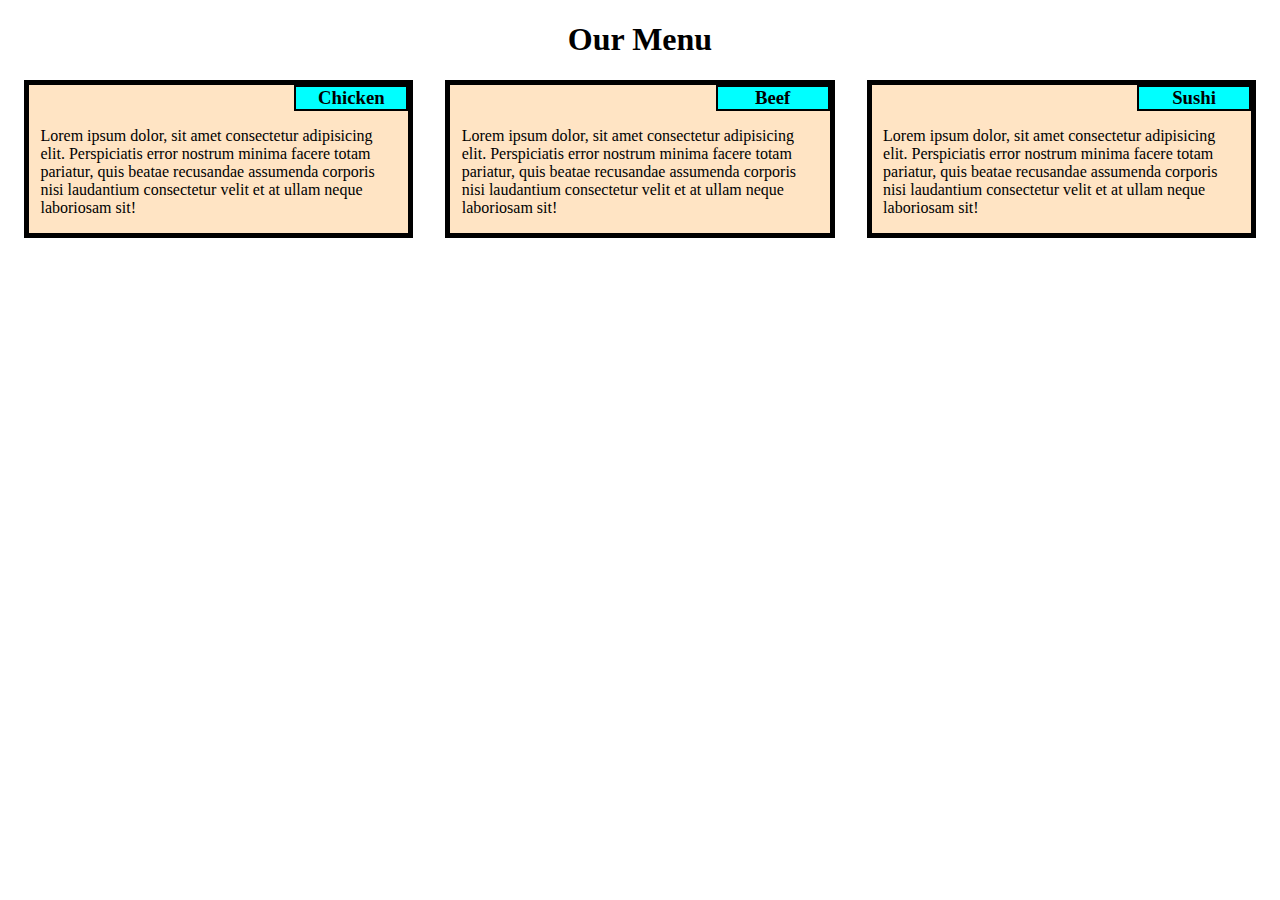
<file: index.html>
<!DOCTYPE html>
<html lang="en">
<head>
    <meta charset="UTF-8">
    <meta http-equiv="X-UA-Compatible" content="IE=edge">
    <meta name="viewport" content="width=device-width, initial-scale=1.0">
    <title>Module 2 assignment</title>
    <link rel="stylesheet" href="./index.css">
</head>
<body>
    <h1>Our Menu</h1>
    <div class="container">
        <div class="chicken">
            <h3>Chicken</h3>
            <p>Lorem ipsum dolor, sit amet consectetur adipisicing elit. Perspiciatis error nostrum minima facere totam pariatur, quis beatae recusandae assumenda corporis nisi laudantium consectetur velit et at ullam neque laboriosam sit!</p>
        </div>
        <div class="beef">
            <h3>Beef</h3>
            <p>Lorem ipsum dolor, sit amet consectetur adipisicing elit. Perspiciatis error nostrum minima facere totam pariatur, quis beatae recusandae assumenda corporis nisi laudantium consectetur velit et at ullam neque laboriosam sit!</p>
        </div>
        <div class="shushi">
            <h3>Sushi</h3>
            <p>Lorem ipsum dolor, sit amet consectetur adipisicing elit. Perspiciatis error nostrum minima facere totam pariatur, quis beatae recusandae assumenda corporis nisi laudantium consectetur velit et at ullam neque laboriosam sit!</p>
        </div>
    </div>
</body>
</html>
</file>
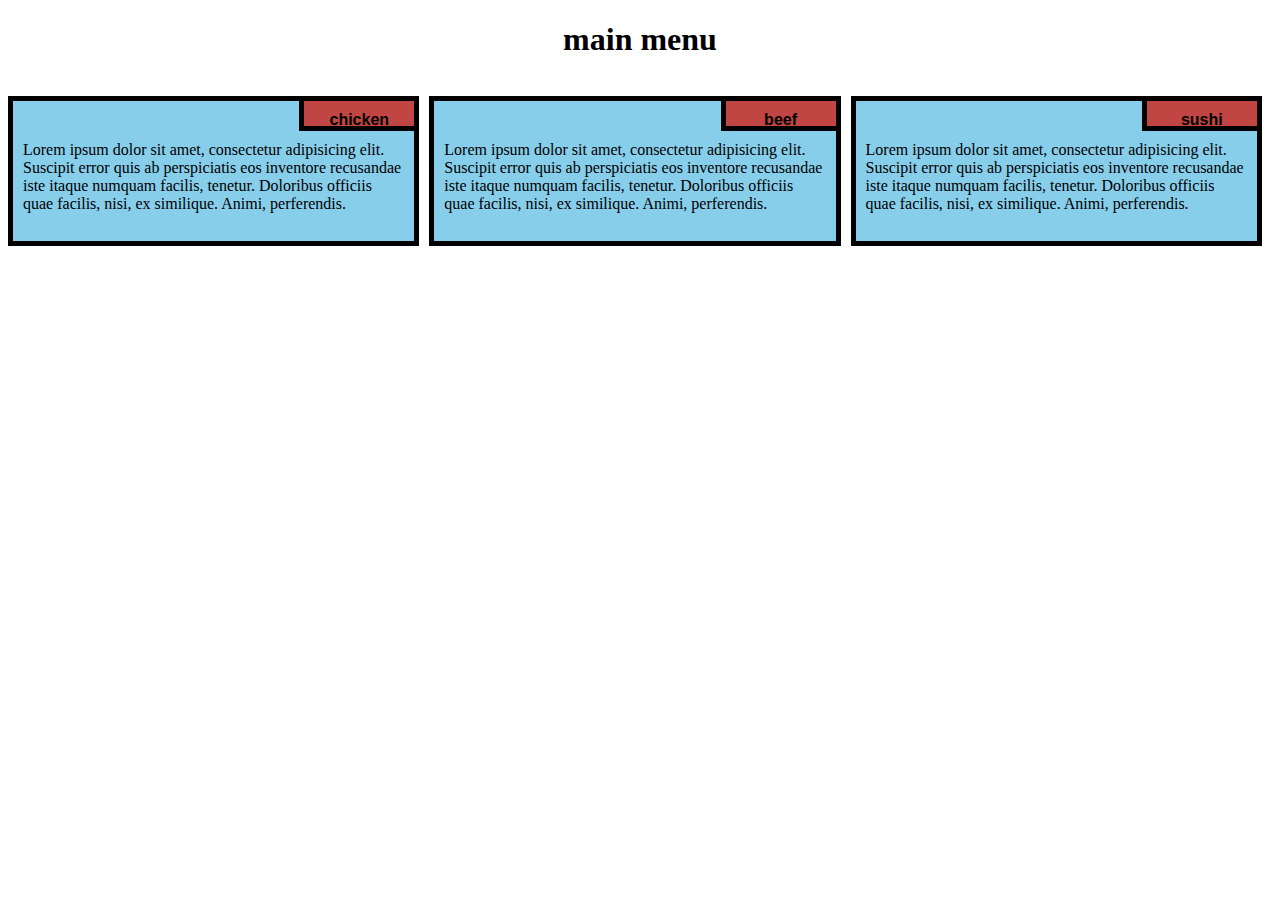
<file: module2-solution/index.html>
<!DOCTYPE html>
<html>
<head>
	<link rel="stylesheet" type="text/css" href="css.css">
<meta charset="utf-8">
	<title>module 2 solution</title>
<style>
</style>	
</head>
<body>
	<h1 style="text-align: center;">main menu</h1>
<div class="row">
  <div class="col-lg-4 col-md-6 col-sm-12" id="container">
  	<p>Lorem ipsum dolor sit amet, consectetur adipisicing elit. Suscipit error quis ab perspiciatis eos inventore recusandae iste itaque numquam facilis, tenetur. Doloribus officiis quae facilis, nisi, ex similique. Animi, perferendis.</p>
  	<p style="float: right;" id="p1">chicken</p></div>
  <div class="col-lg-4 col-md-6 col-sm-12" id="container">
  	<p>Lorem ipsum dolor sit amet, consectetur adipisicing elit. Suscipit error quis ab perspiciatis eos inventore recusandae iste itaque numquam facilis, tenetur. Doloribus officiis quae facilis, nisi, ex similique. Animi, perferendis.</p>
  	<p style="float: right;" id="p2">beef</p></div>
  <div class="col-lg-4 col-md-12 col-sm-12" id="container">
  	<p>Lorem ipsum dolor sit amet, consectetur adipisicing elit. Suscipit error quis ab perspiciatis eos inventore recusandae iste itaque numquam facilis, tenetur. Doloribus officiis quae facilis, nisi, ex similique. Animi, perferendis.</p>
  	<p style="float: right;" id="p3">sushi</p></div>
</div>
</body>
</html>
</file>
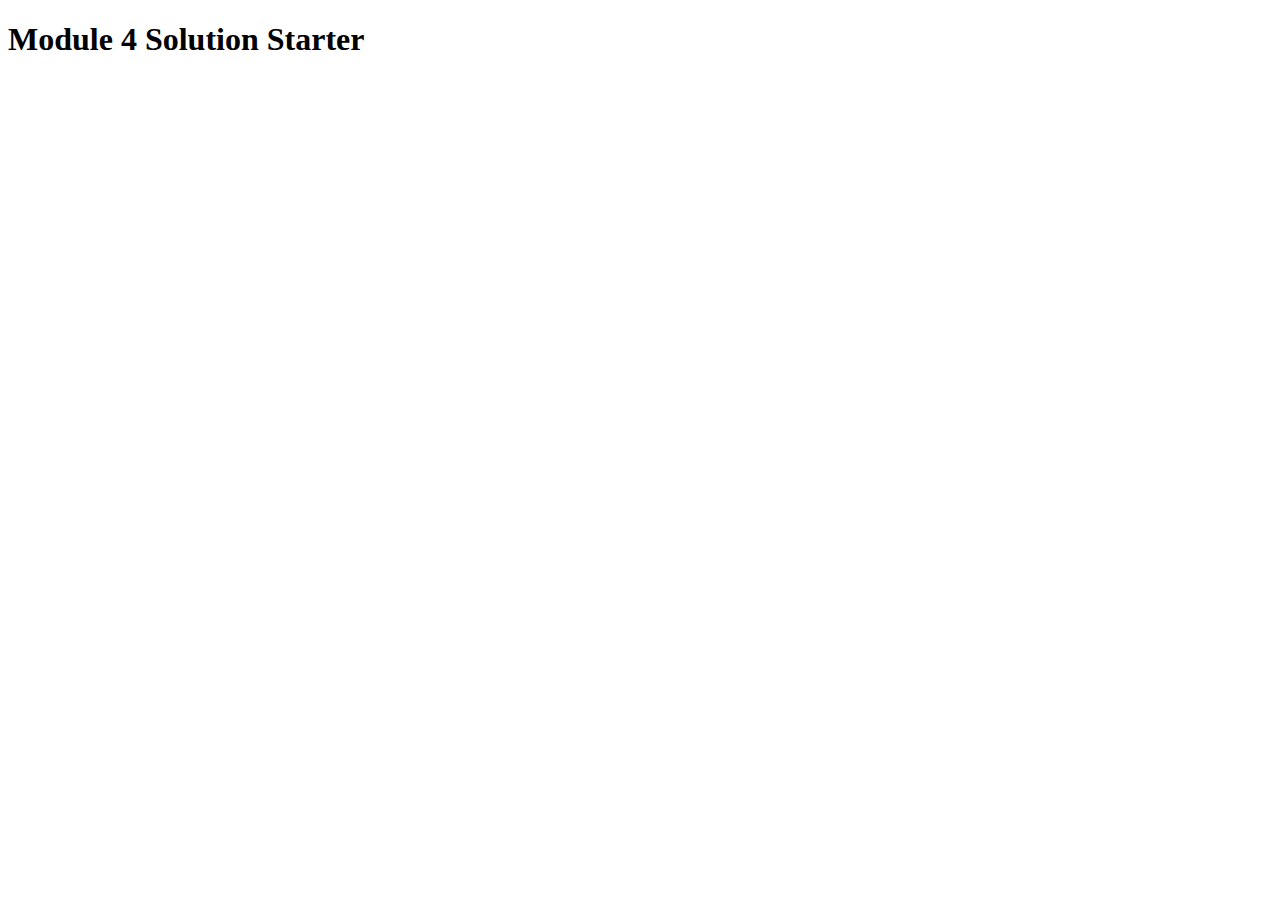
<file: module4-solution/index.html>
<!DOCTYPE html>
<html>
<head>
  <meta charset="utf-8">
  <title>Module 4 Solution Starter</title>
  <script src="SpeakHello.js"></script>
  <script src="SpeakGoodBye.js"></script>
  <script src="script.js"></script>
</head>
<body>
  <h1>Module 4 Solution Starter</h1>
</body>
</html>
</file>
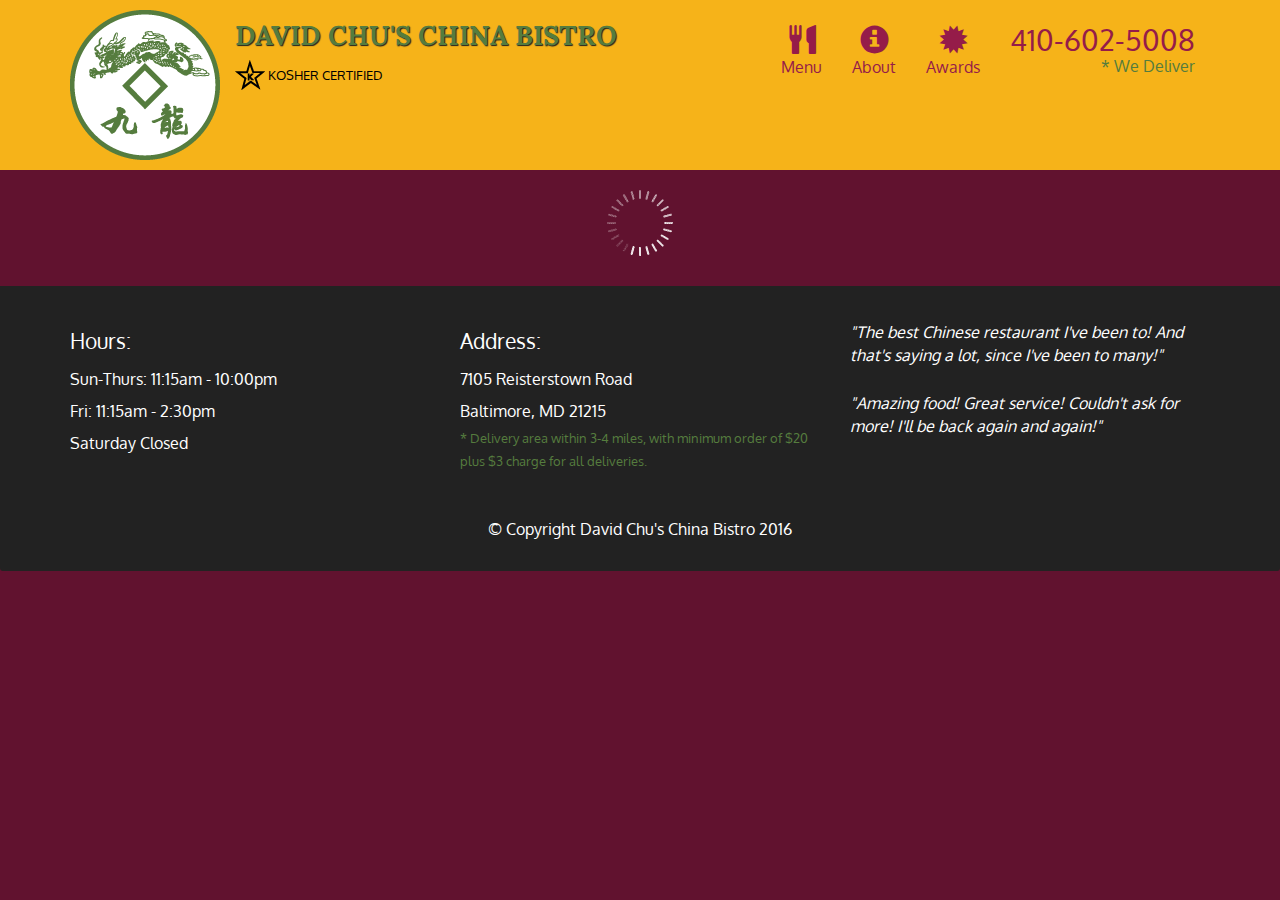
<file: module5-solution/index.html>
<!doctype html>
<html lang="en">
  <head>
    <meta charset="utf-8">
    <meta http-equiv="X-UA-Compatible" content="IE=edge">
    <meta name="viewport" content="width=device-width, initial-scale=1">
    <title>David Chu's China Bistro</title>
    <link rel="stylesheet" href="css/bootstrap.min.css">
    <link rel="stylesheet" href="css/styles.css">
    <link href='https://fonts.googleapis.com/css?family=Oxygen:400,300,700' rel='stylesheet' type='text/css'>
    <link href='https://fonts.googleapis.com/css?family=Lora' rel='stylesheet' type='text/css'>
  </head>
<body>
  <header>
    <nav id="header-nav" class="navbar navbar-default">
      <div class="container">
        <div class="navbar-header">
          <a href="index.html" class="pull-left visible-md visible-lg">
            <div id="logo-img" alt="Logo image"></div>
          </a>

          <div class="navbar-brand">
            <a href="index.html"><h1>David Chu's China Bistro</h1></a>
            <p>
              <img src="images/star-k-logo.png" alt="Kosher certification">
              <span>Kosher Certified</span>
            </p>
          </div>

          <button id="navbarToggle" type="button" class="navbar-toggle collapsed" data-toggle="collapse" data-target="#collapsable-nav" aria-expanded="false">
            <span class="sr-only">Toggle navigation</span>
            <span class="icon-bar"></span>
            <span class="icon-bar"></span>
            <span class="icon-bar"></span>
          </button>
        </div>
        
        <div id="collapsable-nav" class="collapse navbar-collapse">
           <ul id="nav-list" class="nav navbar-nav navbar-right">
            <li id="navHomeButton" class="visible-xs active">
              <a href="index.html">
                <span class="glyphicon glyphicon-home"></span> Home</a>
            </li>
            <li id="navMenuButton">
              <a href="#" onclick="$dc.loadMenuCategories();">
                <span class="glyphicon glyphicon-cutlery"></span><br class="hidden-xs"> Menu</a>
            </li>
            <li>
              <a href="#">
                <span class="glyphicon glyphicon-info-sign"></span><br class="hidden-xs"> About</a>
            </li>
            <li>
              <a href="#">
                <span class="glyphicon glyphicon-certificate"></span><br class="hidden-xs"> Awards</a>
            </li>
            <li id="phone" class="hidden-xs">
              <a href="tel:410-602-5008">
                <span>410-602-5008</span></a><div>* We Deliver</div>
            </li>
          </ul><!-- #nav-list -->
        </div><!-- .collapse .navbar-collapse -->
      </div><!-- .container -->
    </nav><!-- #header-nav -->
  </header>

  <div id="call-btn" class="visible-xs">
    <a class="btn" href="tel:410-602-5008">
    <span class="glyphicon glyphicon-earphone"></span>
    410-602-5008
    </a>
  </div>
  <div id="xs-deliver" class="text-center visible-xs">* We Deliver</div>

  <div id="main-content" class="container"></div>

  <footer class="panel-footer">
    <div class="container">
      <div class="row">
        <section id="hours" class="col-sm-4">
          <span>Hours:</span><br>
          Sun-Thurs: 11:15am - 10:00pm<br>
          Fri: 11:15am - 2:30pm<br>
          Saturday Closed
          <hr class="visible-xs">
        </section>
        <section id="address" class="col-sm-4">
          <span>Address:</span><br>
          7105 Reisterstown Road<br>
          Baltimore, MD 21215
          <p>* Delivery area within 3-4 miles, with minimum order of $20 plus $3 charge for all deliveries.</p>
          <hr class="visible-xs">
        </section>
        <section id="testimonials" class="col-sm-4">
          <p>"The best Chinese restaurant I've been to! And that's saying a lot, since I've been to many!"</p>
          <p>"Amazing food! Great service! Couldn't ask for more! I'll be back again and again!"</p>
        </section>
      </div>
      <div class="text-center">&copy; Copyright David Chu's China Bistro 2016</div>
    </div>
  </footer>

  <!-- jQuery (Bootstrap JS plugins depend on it) -->
  <script src="js/jquery-2.1.4.min.js"></script>
  <script src="js/bootstrap.min.js"></script>
  <script src="js/ajax-utils.js"></script>
  <script src="js/script.js"></script>
</body>
</html>
</file>
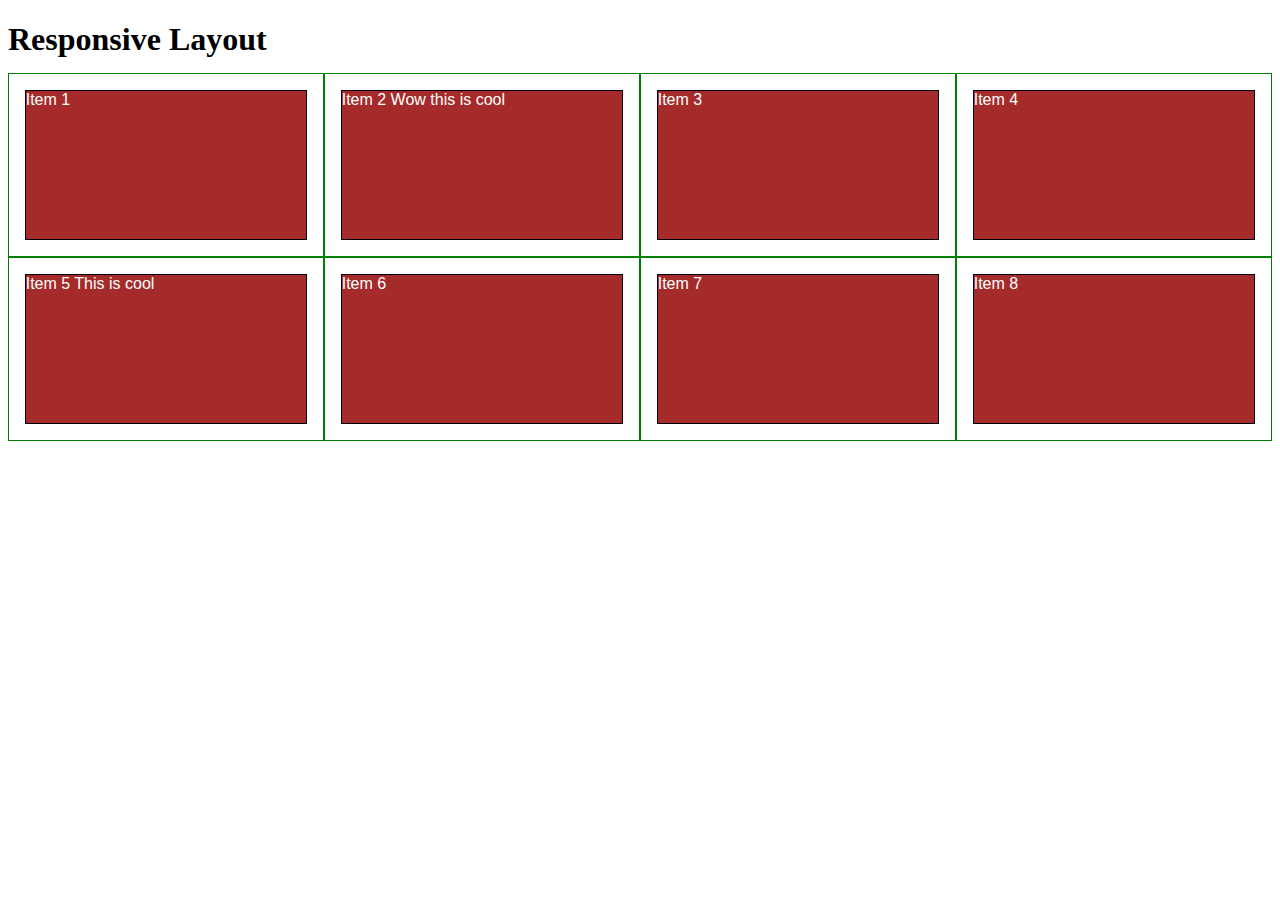
<file: bla.html>
<!DOCTYPE html>
<html>
<head>
<meta charset="utf-8">
<title>Responsive Layout</title>
<style>

/********** Base styles **********/
* {
  box-sizing: border-box;
}
h1 {
  margin-bottom: 15px;
}

p {
  border: 1px solid black;
  background-color: #A52A2A;
  width: 90%;
  height: 150px;
  margin-right: auto;
  margin-left: auto;
  font-family: Helvetica;
  color: white;
}

/* Simple Responsive Framework. */
.row {
  width: 100%;
}

/********** Large devices only **********/
@media (min-width: 1200px) {
  .col-lg-1, .col-lg-2, .col-lg-3, .col-lg-4, .col-lg-5, .col-lg-6, .col-lg-7, .col-lg-8, .col-lg-9, .col-lg-10, .col-lg-11, .col-lg-12 {
    float: left;
    border: 1px solid green;
  }
  .col-lg-1 {
    width: 8.33%;
  }
  .col-lg-2 {
    width: 16.66%;
  }
  .col-lg-3 {
    width: 25%;
  }
  .col-lg-4 {
    width: 33.33%;
  }
  .col-lg-5 {
    width: 41.66%;
  }
  .col-lg-6 {
    width: 50%;
  }
  .col-lg-7 {
    width: 58.33%;
  }
  .col-lg-8 {
    width: 66.66%;
  }
  .col-lg-9 {
    width: 74.99%;
  }
  .col-lg-10 {
    width: 83.33%;
  }
  .col-lg-11 {
    width: 91.66%;
  }
  .col-lg-12 {
    width: 100%;
  }
}

/********** Medium devices only **********/
@media (min-width: 950px) and (max-width: 1199px) {
  .col-md-1, .col-md-2, .col-md-3, .col-md-4, .col-md-5, .col-md-6, .col-md-7, .col-md-8, .col-md-9, .col-md-10, .col-md-11, .col-md-12 {
    float: left;
    border: 1px solid green;
  }
  .col-md-1 {
    width: 8.33%;
  }
  .col-md-2 {
    width: 16.66%;
  }
  .col-md-3 {
    width: 25%;
  }
  .col-md-4 {
    width: 33.33%;
  }
  .col-md-5 {
    width: 41.66%;
  }
  .col-md-6 {
    width: 50%;
  }
  .col-md-7 {
    width: 58.33%;
  }
  .col-md-8 {
    width: 66.66%;
  }
  .col-md-9 {
    width: 74.99%;
  }
  .col-md-10 {
    width: 83.33%;
  }
  .col-md-11 {
    width: 91.66%;
  }
  .col-md-12 {
    width: 100%;
  }
}

</style>
</head>
<body>
<h1>Responsive Layout</h1>

<div class="row">
  <div class="col-lg-3 col-md-6"><p>Item 1</p></div>
  <div class="col-lg-3 col-md-6"><p>Item 2 Wow this is cool</p></div>
  <div class="col-lg-3 col-md-6"><p>Item 3</p></div>
  <div class="col-lg-3 col-md-6"><p>Item 4</p></div>
  <div class="col-lg-3 col-md-6"><p>Item 5 This is cool</p></div>
  <div class="col-lg-3 col-md-6"><p>Item 6</p></div>
  <div class="col-lg-3 col-md-6"><p>Item 7</p></div>
  <div class="col-lg-3 col-md-6"><p>Item 8</p></div>
</div>

</body>
</html>
</file>
<file: index.css>
.container div{
    border: 5px solid black;
    background-color: bisque;
}
h1{
    text-align: center;
}
.container h3{
    display: flex;
    border: 2px solid black;
    background-color: aqua;
    /* align-items: flex-end; */
    text-align: center;
    flex-direction: column;
    margin: 0 0 0 70%;
}

.container div p{
    padding: 0 3%;
}

@media screen and (max-width: 767px) {
    .container{
        display: flex;
        flex-direction: column;
        justify-content: space-around;
        align-items: center;
        
    }
    .container div{
        margin: 2% 10%;

    }
}

@media  screen and (min-width: 992px) {
    .container{
        display: flex;
        justify-content: space-around;
    }
    .container div{
        max-width: 30%;
    }
}

@media screen and (min-width:768px) and (max-width: 991px) {
    .container .chicken, .container .beef{
        max-width: 46%;
        display: inline-block;
    }
    .container .beef{
        float: right;
    }
    .container div{
        margin: 1% 1%;
    }
}
</file>
<file: module2-solution/css.css>
*{
  box-sizing: border-box;
}

h1{
  text-align: center;
}

p {
  background-color: #87CEEB;
  border: 5px solid black;
  height: 150px;
  margin-right: 10px;
  padding: 40px 10px 5px 10px;
  overflow: hidden;
}


#container {
  position: relative;
  
}

#p1 {
  background-color: #C14543;
  position: absolute;
  top: 0;
  right: 0;
  font-weight: bold;
  height: 35px;
  width: 120px;
  padding: 10px;
  text-align: center;
  font-family: Arial, Helvetica, sans-serif;

}
#p2 {
  background-color:#C14543 ;
  color: black;
  position: absolute;
  top: 0;
  right: 0;
  font-weight: bold;
  height: 35px;
  width: 120px;
  padding: 10px;
  text-align: center;
  font-family: Arial, Helvetica, sans-serif;

}
#p3 {
 background-color: #C14543;
  position: absolute;
  top: 0;
  right: 0;
  font-weight: bold;
  height: 35px;
  width: 120px;
  padding: 10px;
  text-align: center;
  font-family: Arial, Helvetica, sans-serif;

}


.row {
  width: 100%;

}


/********** Large devices only **********/
@media (min-width: 992px) {
  .col-lg-1, .col-lg-2, .col-lg-3, .col-lg-4, .col-lg-5, .col-lg-6, .col-lg-7, .col-lg-8, .col-lg-9, .col-lg-10, .col-lg-11, .col-lg-12 {
    float: left;
  }
  .col-lg-1 {
    width: 8.33%;
  }
  .col-lg-2 {
    width: 16.66%;
  }
  .col-lg-3 {
    width: 25%;
  }
  .col-lg-4 {
    width: 33.33%;
  
  }
  .col-lg-5 {
    width: 41.66%;
  }
  .col-lg-6 {
    width: 50%;
  }
  .col-lg-7 {
    width: 58.33%;
  }
  .col-lg-8 {
    width: 66.66%;
  }
  .col-lg-9 {
    width: 74.99%;
  }
  .col-lg-10 {
    width: 83.33%;
  }
  .col-lg-11 {
    width: 91.66%;
  }
  .col-lg-12 {
    width: 100%;
  }

  
}

/********** Medium devices only **********/
@media (min-width: 768px) and (max-width: 991px) {
  .col-md-1, .col-md-2, .col-md-3, .col-md-4, .col-md-5, .col-md-6, .col-md-7, .col-md-8, .col-md-9, .col-md-10, .col-md-11, .col-md-12 {
    float: left;
   
  }
  .col-md-1 {
    width: 8.33%;
  }
  .col-md-2 {
    width: 16.66%;
  }
  .col-md-3 {
    width: 25%;
  }
  .col-md-4 {
    width: 33.33%;
  }
  .col-md-5 {
    width: 41.66%;
  }
  .col-md-6 {
    width: 50%;
  }
  .col-md-7 {
    width: 58.33%;
  }
  .col-md-8 {
    width: 66.66%;
  }
  .col-md-9 {
    width: 74.99%;
  }
  .col-md-10 {
    width: 83.33%;
  }
  .col-md-11 {
    width: 91.66%;
  }
  .col-md-12 {
    width: 100%;
  }
}

/********** Mobile only **********/
@media (max-width: 767px) {
  .col-sm-1, .col-sm-2, .col-sm-3, .col-sm-4, .col-sm-5, .col-sm-6, .col-sm-7, .col-sm-8, .col-sm-9, .col-sm-10, .col-sm-11, .col-sm-12 {
    float: left;
  }
  .col-sm-1 {
    width: 8.33%;
  }
  .col-sm-2 {
    width: 16.66%;
  }
  .col-sm-3 {
    width: 25%;
  }
  .col-sm-4 {
    width: 33.33%;
  
  }
  .col-sm-5 {
    width: 41.66%;
  }
  .col-sm-6 {
    width: 50%;
  }
  .col-sm-7 {
    width: 58.33%;
  }
  .col-sm-8 {
    width: 66.66%;
  }
  .col-sm-9 {
    width: 74.99%;
  }
  .col-sm-10 {
    width: 83.33%;
  }
  .col-sm-11 {
    width: 91.66%;
  }
  .col-sm-12 {
    width: 100%;
  }

  
}
</file>
<file: module5-solution/css/styles.css>
body {
  font-size: 16px;
  color: #fff;
  background-color: #61122f;
  font-family: 'Oxygen', sans-serif;
}

/** HEADER **/
#header-nav {
  background-color: #f6b319;
  border-radius: 0;
  border: 0;
}

#logo-img {
  background: url('../images/restaurant-logo_large.png') no-repeat;
  width: 150px;
  height: 150px;
  margin: 10px 15px 10px 0;
}

.navbar-brand {
  padding-top: 25px;
}
.navbar-brand h1 { /* Restaurant name */
  font-family: 'Lora', serif;
  color: #557c3e;
  font-size: 1.5em;
  text-transform: uppercase;
  font-weight: bold;
  text-shadow: 1px 1px 1px #222;
  margin-top: 0;
  margin-bottom: 0;
  line-height: .75;
}
.navbar-brand a:hover, .navbar-brand a:focus {
  text-decoration: none;
}
.navbar-brand p { /* Kosher cert */
  color: #000;
  text-transform: uppercase;
  font-size: .7em;
  margin-top: 15px;
}
.navbar-brand p span { /* Star-K */
  vertical-align: middle;
}

#nav-list {
  margin-top: 10px;
}
#nav-list a {
  color: #951C49;
  text-align: center;
}
#nav-list a:hover {
  background: #E7E7E7;
}
#nav-list a span {
  font-size: 1.8em;
}

#phone {
  margin-top: 5px;
}
#phone a { /* Phone number */
  text-align: right;
  padding-bottom: 0;
}
#phone div { /* We Deliver */
  color: #557c3e;
  text-align: right;
  padding-right: 15px;
}

.navbar-header button.navbar-toggle, .navbar-header .icon-bar {
  border: 1px solid #61122f;
}
.navbar-header button.navbar-toggle {
  clear: both;
  margin-top: -30px;
}
/* END HEADER */

/* FOOTER */
.panel-footer {
  margin-top: 30px;
  padding-top: 35px;
  padding-bottom: 30px;
  background-color: #222;
  border-top: 0;
}
.panel-footer div.row {
  margin-bottom: 35px;
}
#hours, #address {
  line-height: 2;
}
#hours > span, #address > span {
  font-size: 1.3em;
}
#address p {
  color: #557c3e;
  font-size: .8em;
  line-height: 1.8;
}
#testimonials {
  font-style: italic;
}
#testimonials p:nth-child(2) {
  margin-top: 25px;
}
/* END FOOTER */



/* HOME PAGE */
.container .jumbotron {
  box-shadow: 0 0 50px #3F0C1F;
  border: 2px solid #3F0C1F;
}

#menu-tile, #specials-tile, #map-tile {
  height: 250px;
  width: 100%;
  margin-bottom: 15px;
  position: relative;
  border: 2px solid #3F0C1F;
  overflow: hidden;
}
#menu-tile:hover, #specials-tile:hover, #map-tile:hover {
  box-shadow: 0 1px 5px 1px #cccccc;
}
#menu-tile {
  background: url('../images/menu-tile.jpg') no-repeat;
  background-position: center;
}
#specials-tile {
  background: url('../images/specials-tile.jpg') no-repeat;
  background-position: center;
}
#menu-tile span, #specials-tile span, #map-tile span {
  position: absolute;
  bottom: 0;
  right: 0;
  width: 100%;
  text-align: center;
  font-size: 1.6em;
  text-transform: uppercase;
  background-color: #000;
  color: #fff;
  opacity: .8;
}
/* END HOME PAGE */

/* MENU CATEGORIES PAGE */
.category-tile { 
  position: relative;
  border: 2px solid #3F0C1F;
  overflow: hidden;
  width: 200px;
  height: 200px;
  margin: 0 auto 15px;
}
.category-tile span {
  position: absolute;
  bottom: 0;
  right: 0;
  width: 100%;
  text-align: center;
  font-size: 1.2em;
  text-transform: uppercase;
  background-color: #000;
  color: #fff;
  opacity: .8;
}
.category-tile:hover {
  box-shadow: 0 1px 5px 1px #cccccc;
}

#menu-categories-title + div {
  margin-bottom: 50px;
}
/* END MENU CATEGORIES PAGE */

/* SINGLE CATEGORY PAGE */
.menu-item-tile {
  margin-bottom: 25px;
}
.menu-item-tile hr {
  width: 80%;
}
.menu-item-tile .menu-item-price {
  font-size: 1.1em;
  text-align: right;
  margin-top: -15px;
  margin-right: -15px;
}
.menu-item-tile .menu-item-price span {
  font-size: .6em;
}
.menu-item-photo {
  position: relative;
  border: 2px solid #3F0C1F; 
  overflow: hidden;
  padding: 0;
  margin-right: -15px;
  margin-left: auto;
  margin-bottom: 20px;
  max-width: 250px;
}
.menu-item-photo div {
  position: absolute;
  bottom: 0;
  right: 0;
  width: 80px;
  background-color: #557c3e;
  text-align: center;
}
.menu-item-description {
  padding-right: 30px;
}
h3.menu-item-title {
  margin: 0 0 10px;
}
.menu-item-details {
  font-size: .9em;
  font-style: italic;
}
/* END SINGLE CATEGORY PAGE */


/********** Large devices only **********/
@media (min-width: 1200px) {
  .container .jumbotron {
    background: url('../images/jumbotron_1200.jpg') no-repeat;
    height: 675px;
  }
}

/********** Medium devices only **********/
@media (min-width: 992px) and (max-width: 1199px) {
  /* Header */
  #logo-img {
    background: url('../images/restaurant-logo_medium.png') no-repeat;
    width: 100px;
    height: 100px;
    margin: 5px 5px 5px 0;
  }
  /* End Header */

  /* Home Page */
  .container .jumbotron {
    background: url('../images/jumbotron_992.jpg') no-repeat;
    height: 558px;
  }
  /* End Home Page */
}

/********** Small devices only **********/
@media (min-width: 768px) and (max-width: 991px) {
  /* Home Page */
  .container .jumbotron {
    background: url('../images/jumbotron_768.jpg') no-repeat;
    height: 432px;
  }
  /* End Home Page */
}

/********** Extra small devices only **********/
@media (max-width: 767px) {
  /* Header */
  .navbar-brand {
    padding-top: 10px;
    height: 80px;
  }
  .navbar-brand h1 { /* Restaurant name */
    padding-top: 10px;
    font-size: 5vw; /* 1vw = 1% of viewport width */
  }
  .navbar-brand p { /* Kosher cert */
    font-size: .6em;
    margin-top: 12px;
  }
  .navbar-brand p img { /* Star-K */
    height: 20px;
  }

  #collapsable-nav a { /* Collapsed nav menu text */
    font-size: 1.2em;
  }
  #collapsable-nav a span { /* Collapsed nav menu glyph */
    font-size: 1em;
    margin-right: 5px;
  }

  #call-btn > a {
    font-size: 1.5em;
    display: block;
    margin: 0 20px;
    padding: 10px;
    border: 2px solid #fff;
    background-color: #f6b319;
    color: #951c49;
  }
  #xs-deliver {
    margin-top: 5px;
    font-size: .7em;
    letter-spacing: .1em;
    text-transform: uppercase;
  }
  /* End Header */

  /* Footer */
  .panel-footer section {
    margin-bottom: 30px;
    text-align: center;
  }
  .panel-footer section:nth-child(3) {
    margin-bottom: 0; /* margin already exists on the whole row */
  }
  .panel-footer section hr {
    width: 50%;
  }
  /* End Footer */

  /* Home Page */
  .container .jumbotron {
    margin-top: 30px;
    padding: 0;
  }
  #menu-tile, #specials-tile {
    width: 360px;
    margin: 0 auto 15px;
  }

  .menu-item-photo {
    margin-right: auto;
  }
  .menu-item-tile .menu-item-price {
    text-align: center;
  }
  .menu-item-description {
    text-align: center;;
  }
}


/********** Super extra small devices Only :-) (e.g., iPhone 4) **********/
@media (max-width: 479px) {
  /* Header */
  .navbar-brand h1 { /* Restaurant name */
    padding-top: 5px;
    font-size: 6vw;
  }
  /* End Header */
  
  /* Home page */
  #menu-tile, #specials-tile {
    width: 280px;
    margin: 0 auto 15px;
  }

  .col-xxs-12 {
    position: relative;
    min-height: 1px;
    padding-right: 15px;
    padding-left: 15px;
    float: left;
    width: 100%;
  }
}
</file>
